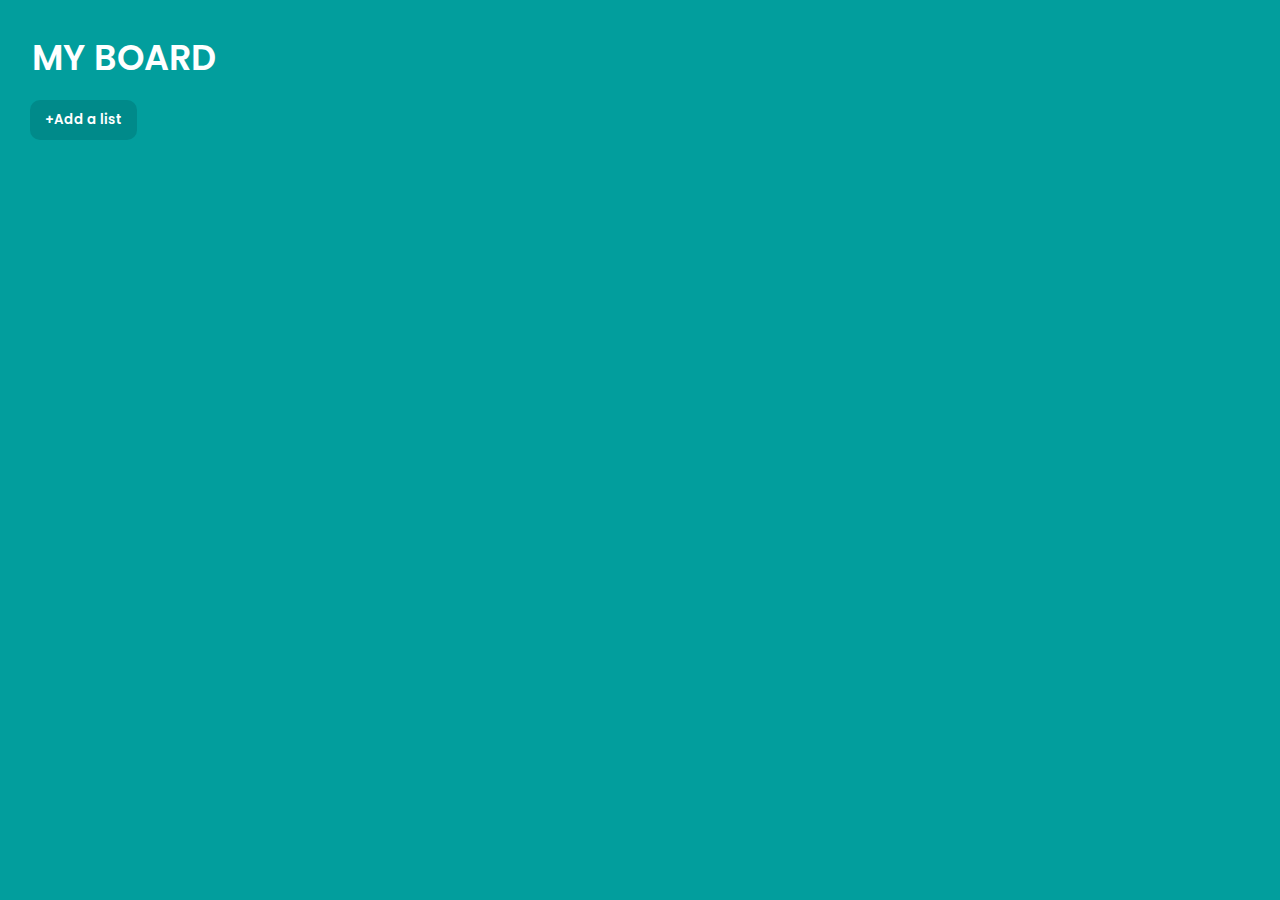
<file: index.html>
<!DOCTYPE html>
<html>
<head>
    <title>Document</title>
    <link rel="stylesheet" href="main.css">
    <link rel="preconnect" href="https://fonts.googleapis.com">
<link rel="preconnect" href="https://fonts.gstatic.com" crossorigin>
<link href="https://fonts.googleapis.com/css2?family=Poppins:ital,wght@0,100;0,200;0,300;0,400;0,500;0,600;0,700;0,800;0,900;1,100;1,200;1,300;1,400;1,500;1,600;1,700;1,800;1,900&display=swap" rel="stylesheet">
</head>
<body>
    
    <main>
        <header>
            <input type="text" placeholder="MY BOARD" class="header_input">
        </header>

        <section>
            <div>
                <button class="AddList_Btn" style="background-color: #008a8a;margin-bottom: 0; font-weight: 600;">+Add a list</button>
            </div>
            
            <ul class="main_block">
                
                

            </ul>
        </section>

    </main>

    <script src="./index.js"></script>
    
</body>
</html>
</file>
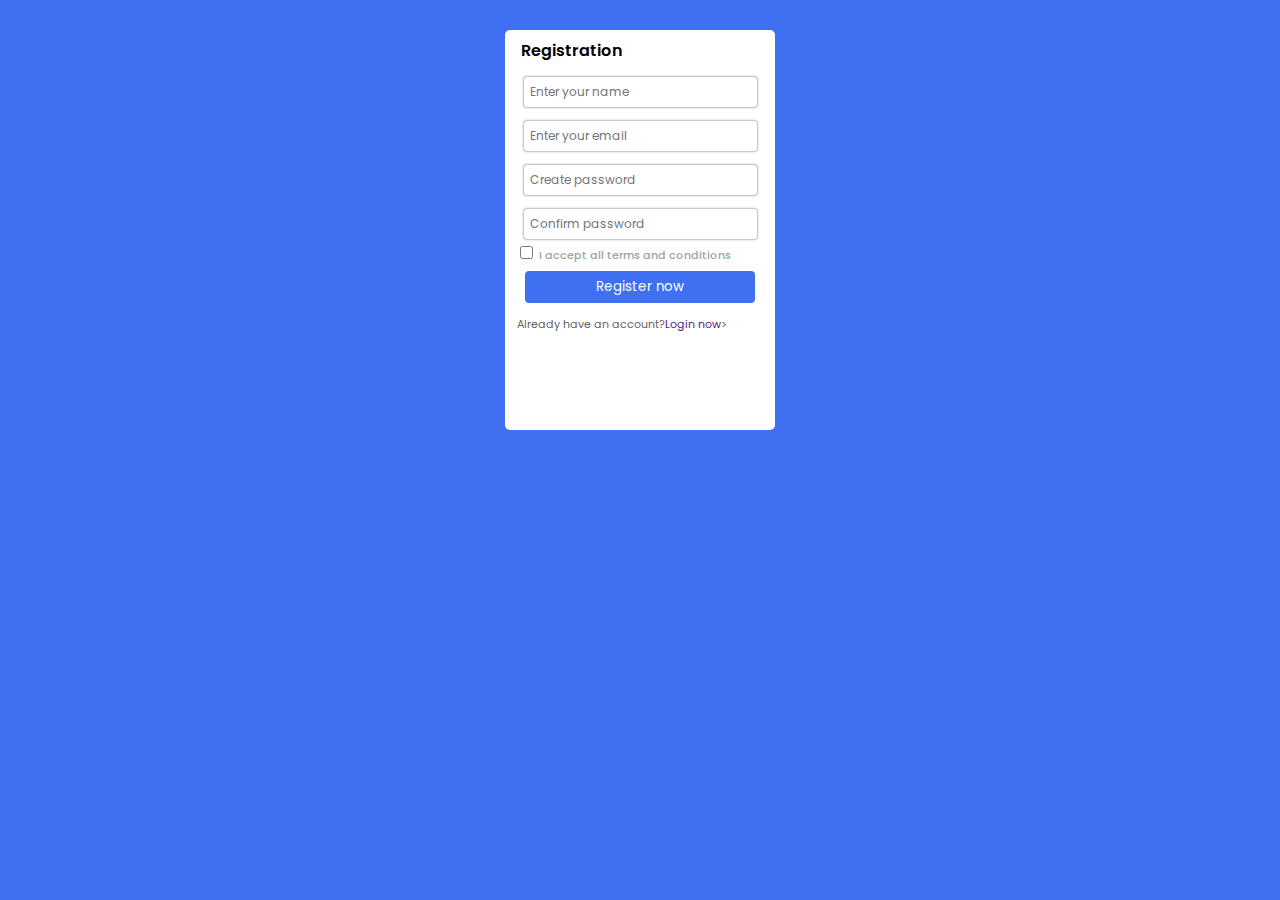
<file: registration.html>
<!DOCTYPE html>
<html lang="en">
<head>
    <meta charset="UTF-8">
    <meta name="viewport" content="width=device-width, initial-scale=1.0">
    <title>Register now</title>
    <link rel="stylesheet" href="regcss.css">
    <link rel="preconnect" href="https://fonts.googleapis.com">
    <link rel="preconnect" href="https://fonts.gstatic.com" crossorigin>
    <link href="https://fonts.googleapis.com/css2?family=Poppins:ital,wght@0,100;0,200;0,300;0,400;0,500;0,600;0,700;0,800;0,900;1,100;1,200;1,300;1,400;1,500;1,600;1,700;1,800;1,900&display=swap" rel="stylesheet">
</head>

<body>
    <div class="reg_container">
        <p class="header">Registration</p>

        <form>

            <div class="inputs_and_checkbox">
                <input type="text" placeholder="Enter your name">

                <input type="email" placeholder="Enter your email">
    
                <input type="password" placeholder="Create password">
    
                <input type="password" placeholder="Confirm password">
            </div>
            <div class="acceptation">
                <input type="checkbox">
                <label for="I_accept_terms_etc">I accept all terms and conditions</label>
            </div>
            
                <input class="reg_now" type="submit" value="Register now">

            <p class="footer">Already have an account?<a href="">Login now</a>></p>

        </form>
    </div>
    
</body>
</html>
</file>
<file: main.css>
* {
    box-sizing: border-box;
    font-family: "Poppins", sans-serif;
}

a {
    text-decoration: none; 
    font-size: 18px;
    font-weight: 500;
    padding: 10px 20px;
    border-radius: 10px;
    background-color: #029e9d;
    color: #fff;
    margin: 20px 20px;
}

.header_input {
    margin: 30px 30px 0 30px;
    font-size: 35px;
    text-transform: uppercase;
}

.container_input {
    margin: 20px;
    width: 40%;
    font-size: 25px;
    display: block;
    color: black;
}

input {
    font-weight: 600;
    color: #fff;
    background-color:transparent;
    border: none;
    outline: none;
}

.header_input::placeholder {
    color: #fff;
}

.container_input::placeholder {
    color: black;
}

body {
    background-color: #029e9d;
    margin: 0;
}

.main_block {
    display: grid;
    grid-template-columns: repeat(5,28%);
    margin: 0;
    padding-top: 20px;
}

.AddList_Btn {
    border: none;
    border-radius: 10px;
    padding: 10px 15px;
    margin: 15px 30px;
    color: #fff;
}

.ToDo_row {
    display: flex;
    flex-direction: column;
    align-items: center;
    justify-content: space-between;
}

.block_container {
    background-color: #dcdcdc;
    padding: 0 20px;
    margin: 10px;
    border-radius: 10px;
    align-items: center;
}

.job {
    background-color: #f5f5f5;
    margin-bottom: 20px;
    border-radius: 10px;
    padding: 30px;
}

.icons {
    display: flex;
    justify-content: space-between;
}

ul {
    list-style-type: none;
    padding: 0;
}

p,span {
    font-size: 22px;
}

span {
    margin: 0 20px 0 7px;
}

div {
    display: flex;
    flex-direction: row;
    align-items: center;
}
</file>
<file: regcss.css>
* {
    font-family: "Poppins", sans-serif;
}


body {
    background-color: #3f70f2;
}

.reg_container {
    width: 270px;
    height: 400px;
    margin: 30px auto 0;
    background-color: #fff;
    border-radius: 5px;
    text-align: left;
}



.inputs_and_checkbox {
    height: 160px;
    margin: 5px 5px;
}

.inputs_and_checkbox input {
    width: 85%;
    display: block;
    margin:0 auto 12px;
    padding: 6px 6px;
    border-radius: 4px;
    border: 1px #cbc5c7 solid;
    box-shadow: 0 0 2px 0 #0000003f;
    font-size: 12px;
}



.acceptation {
    display: inline ;
    font-size: 11px;
    font-weight: 500;
    width: 85%;
    margin: 4px 11px;
    color: #9ba4a4;

}



.reg_now {
    width: 85%;
    display: block;
    margin:5px auto 5px;
    padding: 6px 6px;
    border-radius: 4px;
    background-color: #3f70f2;
    color: #ffffff;
    border: none;

}



.header {
    margin: 5px 0;
    padding: 8px 16px;
    font-weight: 600;
}



.footer {
    margin: 5px auto;
    padding: 8px 20px 8px 12px;
    font-size: 11px;
    color: #676164;
}



a {
    text-decoration: none;
}
</file>
